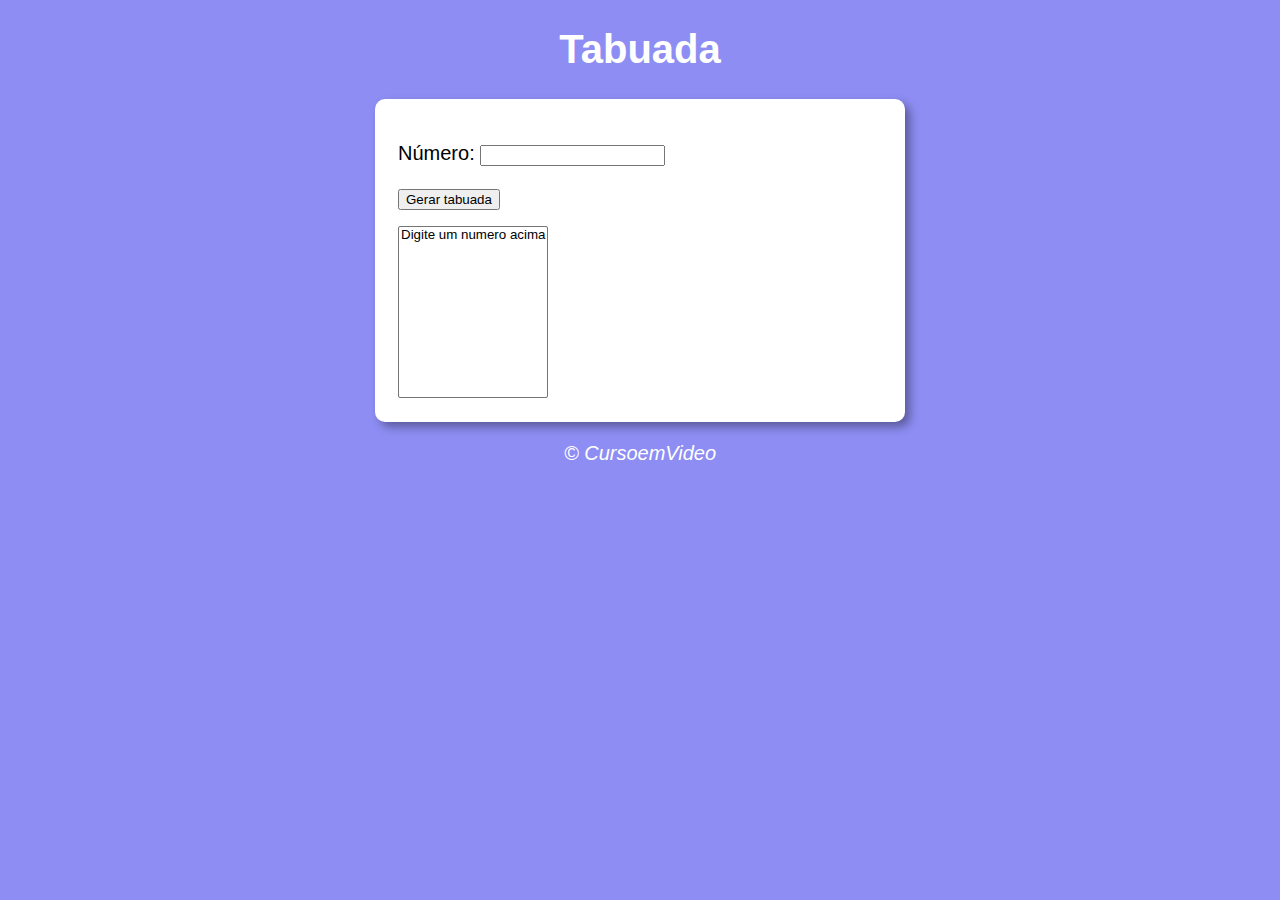
<file: exercicio da tabuada/index.html>
<!DOCTYPE html>
<html lang="pt-br">
<head>
    <meta charset="UTF-8">
    <meta http-equiv="X-UA-Compatible" content="IE=edge">
    <meta name="viewport" content="width=device-width, initial-scale=1.0">
    <link rel="stylesheet" href="style.css">
    <title>Tabuada</title>
</head>
<body onload="carregar()">
    <header>
        <h1>Tabuada</h1>
    </header>



    <section>
        <div id="dados" >
            <p>Número: <input type="number" name="num" id="txtn"></p> 
             <input type="button" value="Gerar tabuada" onclick="tabuada()">
        </div>

        <div id="res">
            <select name="tabuada" id="seltab" size="10">
                <option>Digite um numero acima</option>
            </select>
        </div>
    </section>




    <footer>
        <p>&copy; CursoemVideo</p>
    </footer>

        <script src="Script.js"></script>

</body>
</html>
</file>
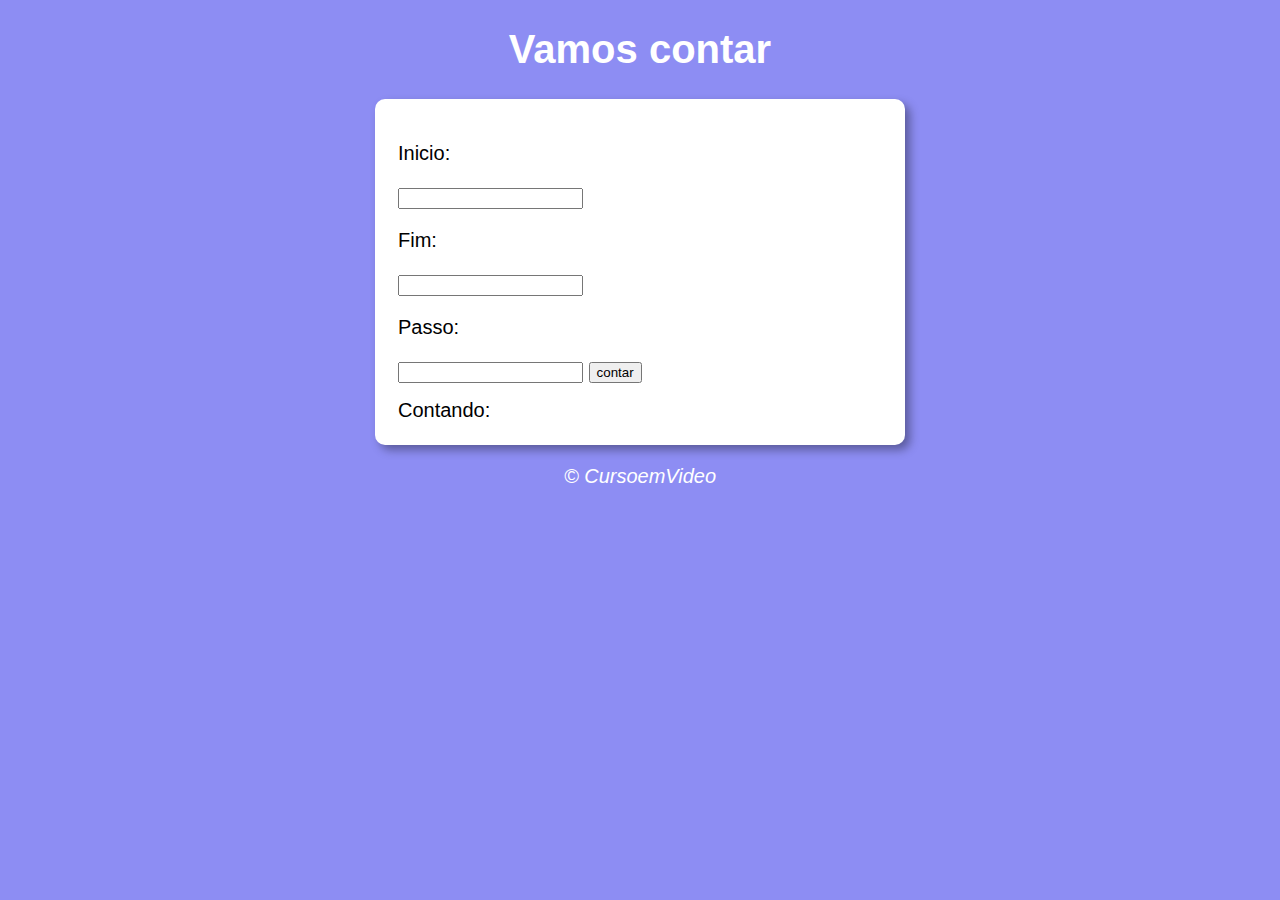
<file: exercicios dos passos/index.html>
<!DOCTYPE html>
<html lang="pt-br">
<head>
    <meta charset="UTF-8">
    <meta http-equiv="X-UA-Compatible" content="IE=edge">
    <meta name="viewport" content="width=device-width, initial-scale=1.0">
    <link rel="stylesheet" href="style.css">
    <title>Super Contador</title>
</head>
<body>
    <header>
        <h1>Vamos contar</h1>
    </header>



    <section>
        <div id="dados" >
            <p>Inicio: </p> 
            <input type="number" name="inicio" id="txti" min="0">

            <p>Fim: </p> 
            <input type="number" name="fim" id="txtf" min="0">

            <p>Passo: </p>
             <input type="number" name="passo" id="txtp" min="0">

             <input type="button" value="contar" onclick="Contar()">
        </div>

        <div id="res">Contando:</div>
    </section>




    <footer>
        <p>&copy; CursoemVideo</p>
    </footer>

        <script src="ambiente.js"></script>

</body>
</html>

<!--onload="carregar()"-->
</file>
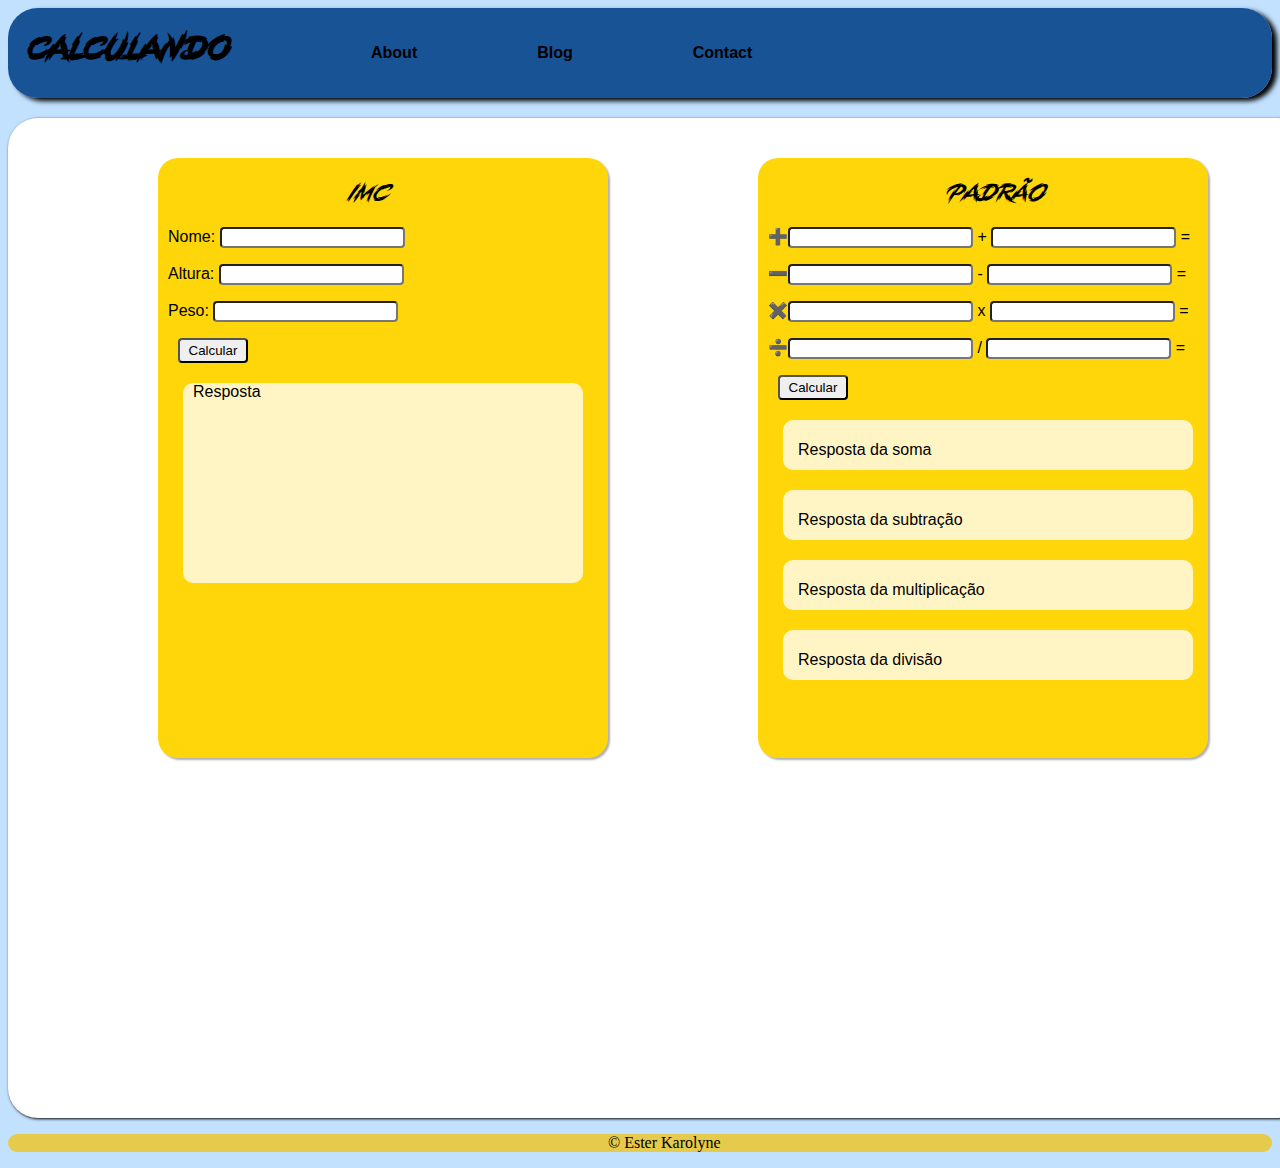
<file: treinando sozinha/inicio.html>
<!DOCTYPE html>
<html lang="pt-br">
<head>
    <meta charset="UTF-8">
    <meta http-equiv="X-UA-Compatible" content="IE=edge">
    <meta name="viewport" content="width=device-width, initial-scale=1.0">
    <link rel="stylesheet" href="inicio.css">
    <title>Calculadora IMC e Calculadora númerica</title>
</head>
<body>
    <header>
        <h1>Calculando</h1>
        <ul>
            <li>About</li>
            <li>Blog</li>
            <li>Contact</li>
        </ul>

    </header>


    <main>
        
        <section class="container">
            <h2>IMC</h2>
            <div>
                <p>Nome: <input type="name" id="nome"></p>
                <p>Altura: <input type="number" id="altura"></p>
                <p>Peso: <input type="number" id="peso"></p>

                <input class="button" type="button" value="Calcular" onclick="calcimc() ">
            </div>

            <div id ="resimc" class="resp"><p>Resposta</p></div>




        </section>

        <section class="container">
            <h2>Padrão</h2>
            <div>
                <p>&#x2795;<input id="adi-um" type="number"> + <input id="adi-dois" type="number"> = </p>

                <p>&#x2796;<input id="sub-um" type="number"> - <input id="sub-dois" type="number"> = </p>

                <p>✖️<input id="mult-um" type="number"> x <input id="mult-dois" type="number"> = </p>

                <p>&#x2797;<input id="divisao-um" type="number"> / <input id="divisao-dois" type="number"> = </p>

                <input class="button" type="button" value="Calcular" onclick="calculadora()">
            </div>
            <div class="cal" id="rescalc3" class="resp"><p>Resposta da soma</p></div>
            <div class="cal" id="rescalc2" class="resp"><p>Resposta da subtração</p></div>
            <div class="cal" id="rescalc1" class="resp"><p>Resposta da multiplicação</p></div>
            <div class="cal" id="rescalc4" class="resp"><p>Resposta da divisão</p></div>
        </section>



    </main>




    <footer><p>&copy; Ester Karolyne</p> </footer>

    <script src="inicio.js"></script>



</body>
</html>
</file>
<file: exercicio da tabuada/style.css>
body{
    background: rgb(141, 141, 243) ;
    font: normal 15pt Arial;
    }
    
    header{
        color: white;
        text-align: center;
    
    }
    
    section{
        background:white;
        border-radius: 10px;
        padding: 15px;
        width: 500px;
        margin: auto;
        box-shadow: 5px 5px 10px rgba(0, 0, 0, 0.356);
    
    }
    
    div{
        
        padding: 8px;
    }
    
    footer{
        color: white;
        text-align: center;
        font-style: italic;
    }
</file>
<file: exercicios dos passos/style.css>
body{
    background: rgb(141, 141, 243) ;
    font: normal 15pt Arial;
    }
    
    header{
        color: white;
        text-align: center;
    
    }
    
    section{
        background:white;
        border-radius: 10px;
        padding: 15px;
        width: 500px;
        margin: auto;
        box-shadow: 5px 5px 10px rgba(0, 0, 0, 0.356);
    
    }
    
    div{
        
        padding: 8px;
    }
    
    footer{
        color: white;
        text-align: center;
        font-style: italic;
    }
</file>
<file: treinando sozinha/inicio.css>
/*cores: #003f88 #00296b #c2e1ff #ffd60a #f5c000*/
@font-face {
    font-family: Letric;
    src: url(Letric_PERSONAL_USE_ONLY.otf);
}



/*header*/
body{
    background-color: #c2e1ff ;

}

header{
    display: flex;
    background-color:#003f88e0;
    border-radius: 30px;
    box-shadow: 5px 3px 5px;
}

h1{
    font-family:Letric;
    margin-left: 20px;

}

ul{
    display: flex;

}

li{
    padding: 20px;
    font-family: Arial, Helvetica, sans-serif;
    font-weight: bold;
    list-style: none;
    margin-left: 80px;
}


/*body*/

main{
    background-color: white;
    border-radius: 30px;
    width: 1300px;
    height: 1000px ;
    margin: auto;
    box-shadow: 1px 1px 3px;
    margin-top: 20px;
}

section h2{
    font-family: Letric;
    font-style: italic;
    font-weight: normal;
    margin-left: 190px;
}

section p {
    font-family: 'Franklin Gothic Medium', 'Arial Narrow', Arial, sans-serif;
    margin-left: 10px;
}

input{
    border-radius:4px;
}

.button {
    width: 70px;
    height: 25px;
    margin-left: 20px;
}

.button:hover{
    background-color: #003f88ef;
    color: white;
}

.resp{
    background-color:rgba(255, 255, 255, 0.76);
    border-radius: 10px;
    width: 400px;
    height: 200px;
    margin-top: 20px;
    margin-left: 25px;
    font-family: Arial, Helvetica, sans-serif;
    color:black;
    
}

.cal{
    width: 400px;
    height: 40px;
    background-color:rgba(255, 255, 255, 0.76);
    margin-left: 25px;
    margin-top: 20px;
    border-radius: 10px;
    padding:5px;
}


.container{
    background-color:#ffd60a ;
    border-radius: 20px;
    width: 450px;
    height: 600px;
    justify-content: center;
    float: left;
    margin-left: 150px;
    margin-top: 40px;
    box-shadow: 2px 2px 2px rgba(0, 0, 0, 0.315);
    
}


/*footer*/


footer{
    background-color:#f5c000b4;
    border-radius: 10px;
    margin-top: 10px ;
}

footer p {
    margin-left: 600px;
    font-family: cursive ;
}
</file>
